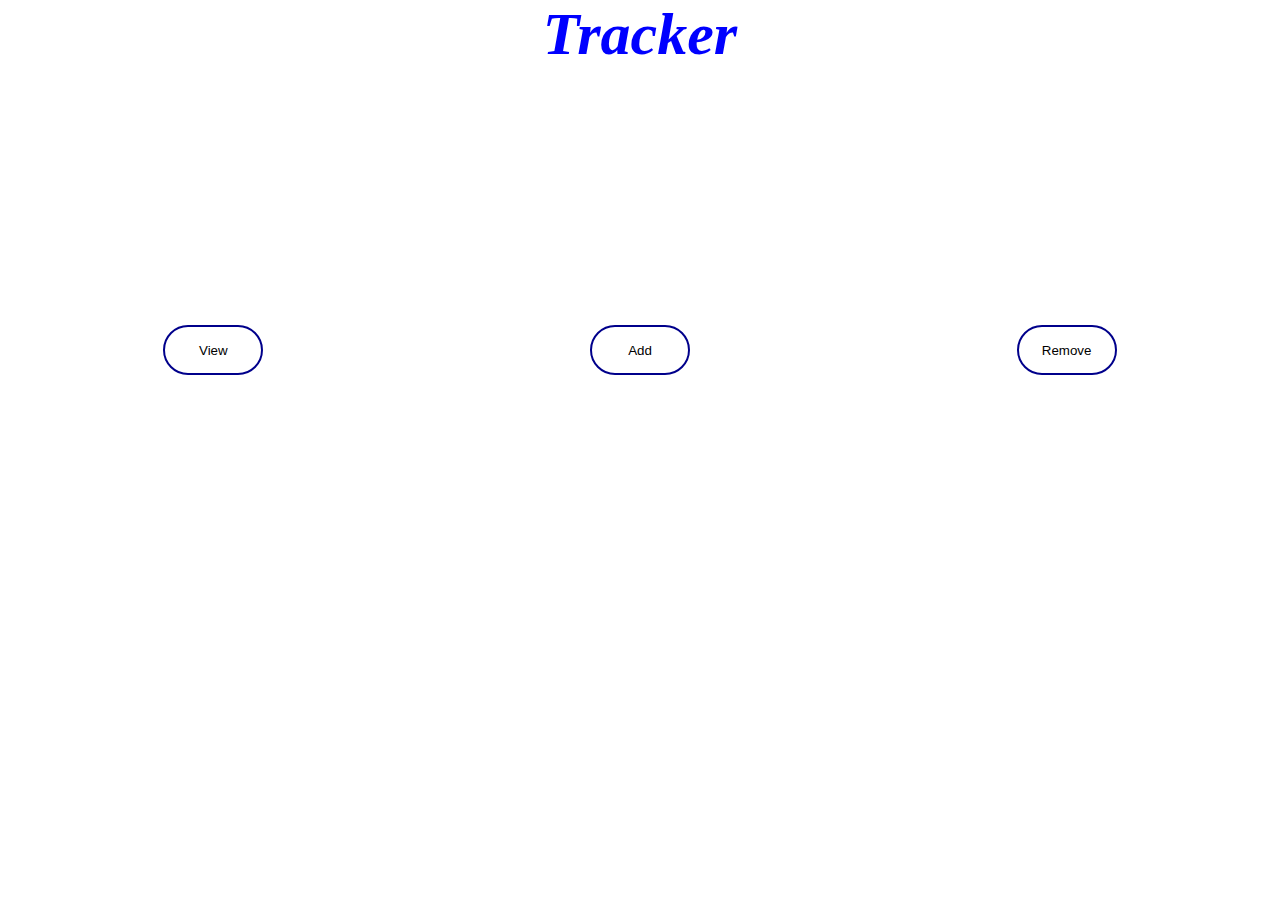
<file: Frontend/index.html>
<!DOCTYPE html>
<html lang="en">
<head>
    <meta charset="UTF-8">
    <meta http-equiv="X-UA-Compatible" content="IE=edge">
    <meta name="viewport" content="width=device-width, initial-scale=1.0">
    <title>Document</title>
    <!--link rel="stylesheet" href="style.css"-->
    <style>
    *
{
    border: 0px;
    margin: 0%;
    background-color: white;
}
        .optionbutton{
    background-color: white;
    color: black;
    border: 2px solid darkblue;
    border-radius: 30px;
    height: 50px;
    width : 100px;
    margin-top: 20%;
}
button:hover
{
    height: 65px;
    width : 110px;
    background-color: blue;
    color: white;
    font-size: larger;
    
}
    </style>
</head>
<body>
    <header id="header" style="display: flex;flex-direction: row;justify-content:center;text-align: center;
    height: 15%;width: 100%;color: violet;background-color: white;">
         <h1 id="topheading" style="font-style: italic;font-size:60px;font-stretch: wider;
         color: blue;background-color: white;">Tracker</h1>
    </header>
    <div id="options" style="display: flex;flex-direction:row;justify-content:space-around;
    vertical-align: middle;">
        <button class="optionbutton" onclick=window.location.href="view.html">View</button>
        <button class="optionbutton" onclick=window.location.href="add.html">Add</button>
        <button class="optionbutton" onclick=window.location.href="remove.html">Remove</button>
    </div>
</body>
</html>
</file>
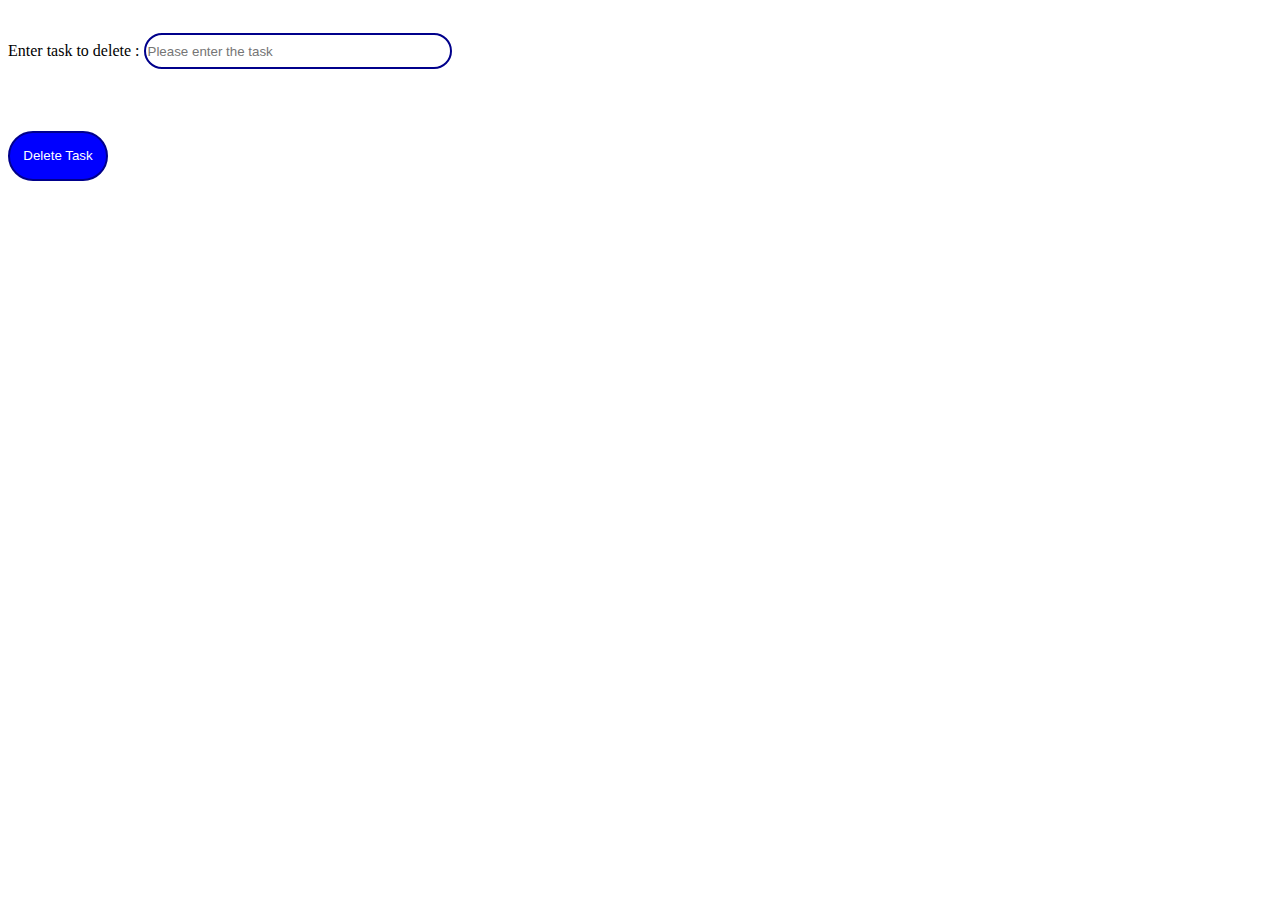
<file: Frontend/remove.html>
<!DOCTYPE html>
<html lang="en">
<head>
    <meta charset="UTF-8">
    <meta http-equiv="X-UA-Compatible" content="IE=edge">
    <meta name="viewport" content="width=device-width, initial-scale=1.0">
    <title>Document</title>
</head>
<body>
    Enter task to delete : <input type="text" placeholder="Please enter the task" style="background-color: white;color: black;border: 2px solid darkblue;
    border-radius: 30px;height: 30px;width : 300px;margin-top: 2%;">
    <br><br><br>
    <button type="submit" style="background-color: blue;color: white;border: 2px solid darkblue;
    border-radius: 30px;height: 50px;width : 100px;margin-top: 2%;">Delete Task</button>
</body>
</html>
</file>
